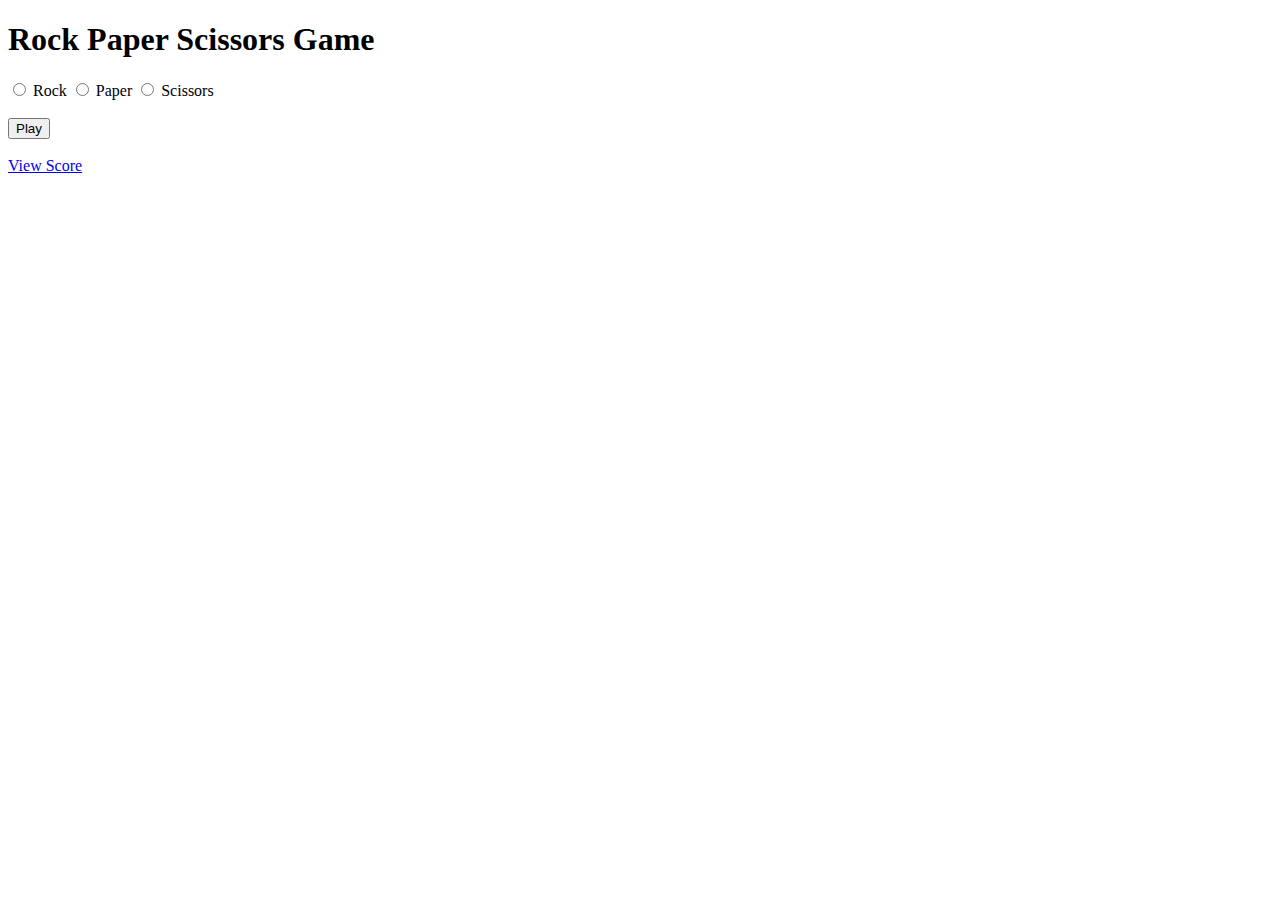
<file: src/main/resources/templates/index.html>
<!DOCTYPE html>
<html xmlns:th="http://www.thymeleaf.org">
<head>
    <meta charset="UTF-8">
    <meta name="viewport" content="width=device-width, initial-scale=1.0">
    <title>Rock Paper Scissors</title>
    <link rel="stylesheet" th:href="@{/css/style.css}">
</head>
<body>
    <h1>Rock Paper Scissors Game</h1>
    <form th:action="@{/play}" method="post">
        <label>
            <input type="radio" name="choice" value="rock" required> Rock
        </label>
        <label>
            <input type="radio" name="choice" value="paper"> Paper
        </label>
        <label>
            <input type="radio" name="choice" value="scissors"> Scissors
        </label>
        <br><br>
        <button type="submit">Play</button>
    </form>
    <br>
    <a href="/score" class="styled-link">View Score</a>
</body>
</html>
</file>
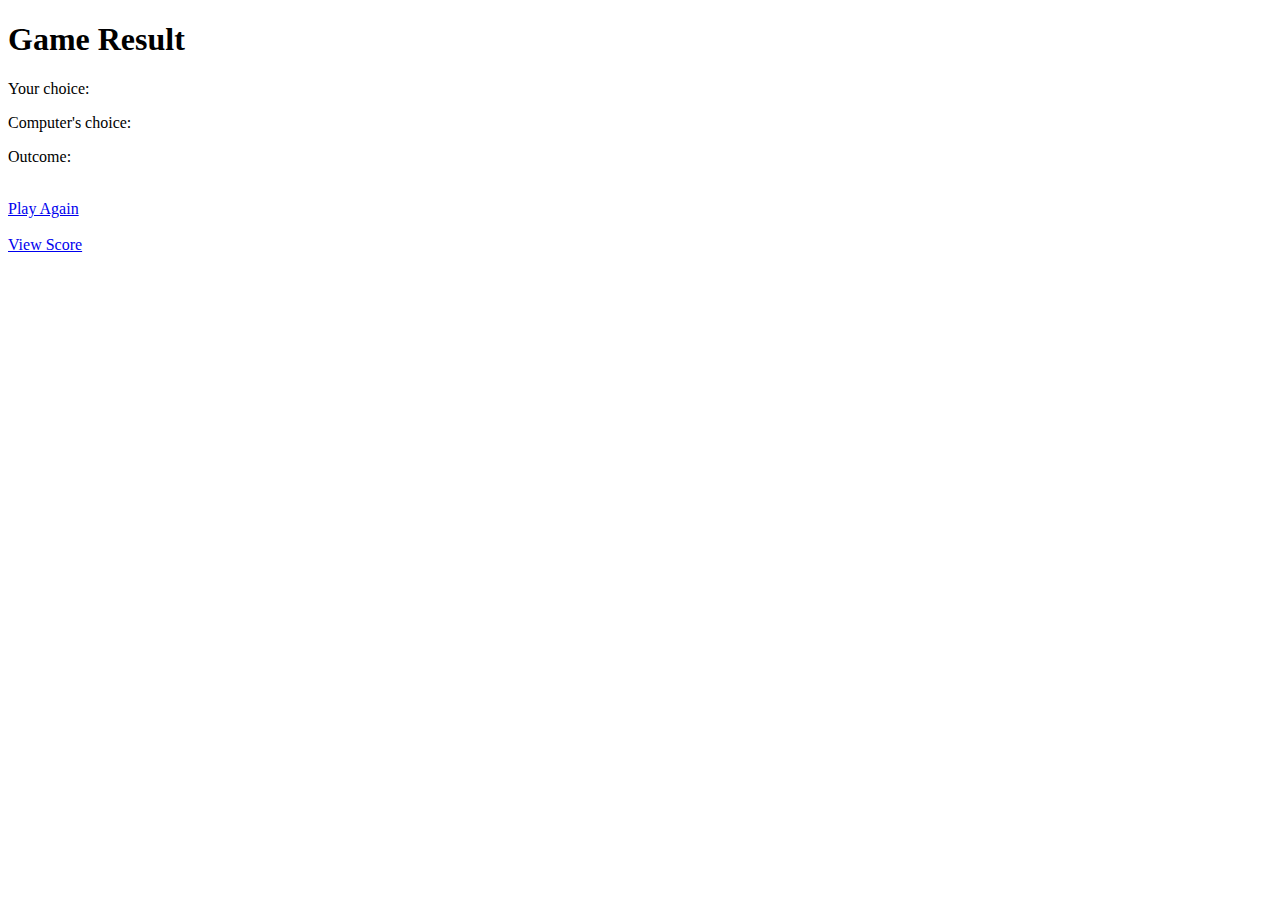
<file: src/main/resources/templates/results.html>
<!DOCTYPE html>
<html xmlns:th="http://www.thymeleaf.org">
<head>
    <meta charset="UTF-8">
    <meta name="viewport" content="width=device-width, initial-scale=1.0">
    <title>Game Result</title>
    <link rel="stylesheet" th:href="@{/css/style.css}">
</head>
<body>
    <h1>Game Result</h1>
    <div class="result">
        <p>Your choice: <span th:text="${userChoice}"></span></p>
        <p>Computer's choice: <span th:text="${computerChoice}"></span></p>
        <p>Outcome: <span th:text="${outcome}"></span></p>
    </div>
    <br>
    <a href="/" class="styled-link">Play Again</a>
    <br><br>
    <a href="/score" class="styled-link">View Score</a>
</body>
</html>
</file>
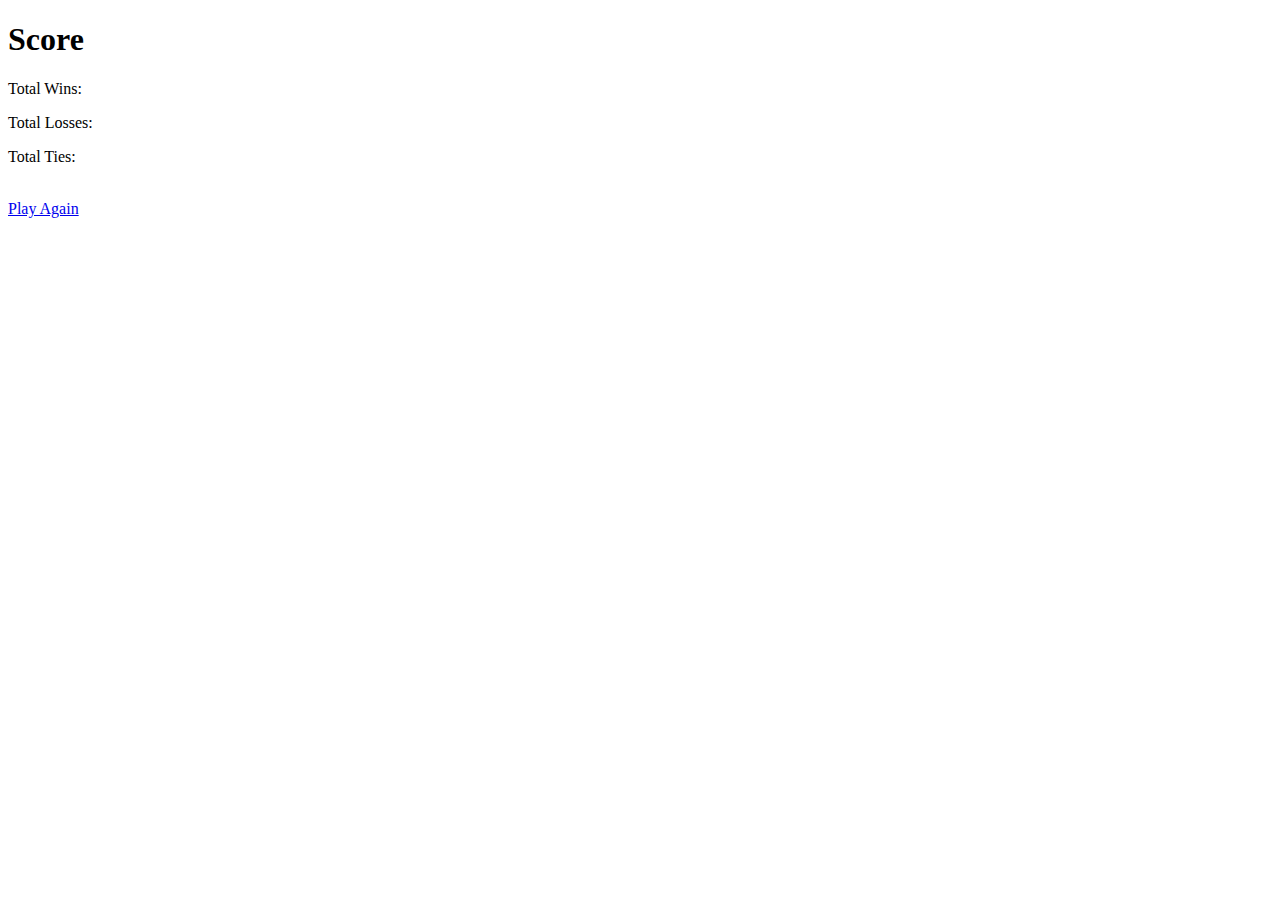
<file: src/main/resources/templates/score.html>
<!DOCTYPE html>
<html xmlns:th="http://www.thymeleaf.org">
<head>
    <meta charset="UTF-8">
    <meta name="viewport" content="width=device-width, initial-scale=1.0">
    <title>Score</title>
    <link rel="stylesheet" th:href="@{/css/style.css}">
</head>
<body>
    <h1>Score</h1>
    <div class="score">
        <p>Total Wins: <span th:text="${score.win}"></span></p>
        <p>Total Losses: <span th:text="${score.lose}"></span></p>
        <p>Total Ties: <span th:text="${score.ties}"></span></p>
    </div>
    <br>
    <a href="/" class="styled-link">Play Again</a>
</body>
</html>
</file>
